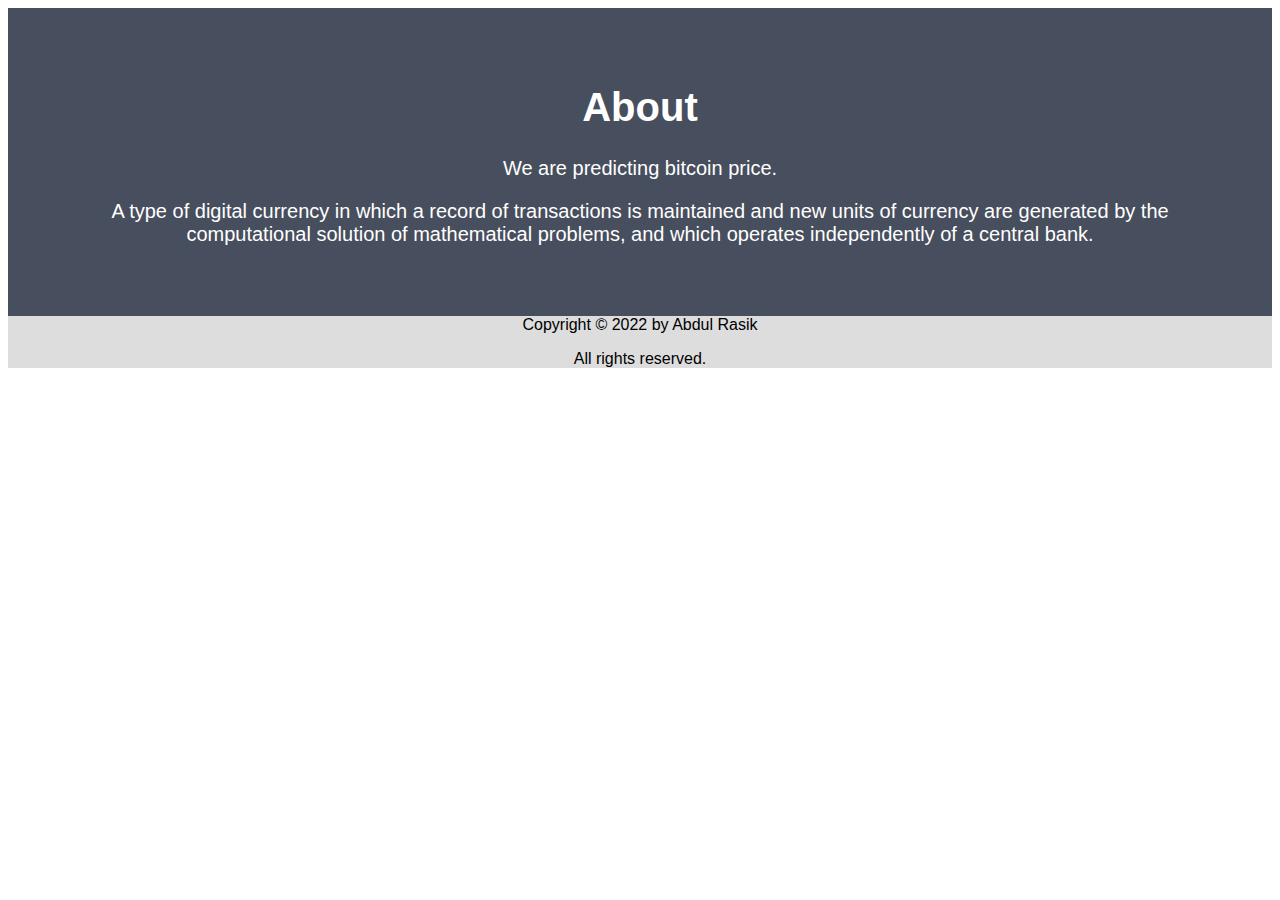
<file: templates/about.html>
<!DOCTYPE html>
<html>
    <head>
        <title>About</title>
    </head>
    <body>
    <div class="about-section">
        <h1>About</h1>
        <p>We are predicting bitcoin price.</p>
        <p>
            A type of digital currency in which a record of transactions is maintained and
            new units of currency are generated by the computational solution of mathematical
            problems, and which operates independently of a central bank.
        </p>
    </div>
    <style>
    .about-section{
           padding: 50px;
           text-align: center;
           background-color: #474e5d;
           color: white;
           font-size: 20px;
           font-family: -apple-system, BlinkMacSystemFont, 'Segoe UI', Roboto, Oxygen, Ubuntu, Cantarell, 'Open Sans', 'Helvetica Neue', sans-serif;
           font-weight: lighter;
    }
    </style>
    <div class="foot">
        <footer>
            <center>
                Copyright &copy 2022 by Abdul Rasik
                <p>All rights reserved.</p>
            </center>
        </footer>
    </div> 
    
    <style>
        .foot{
            background-color: #ddd;
            font-family: 'Franklin Gothic Medium', 'Arial Narrow', Arial, sans-serif;
        }
    </style>
    </body>
</html>
</file>
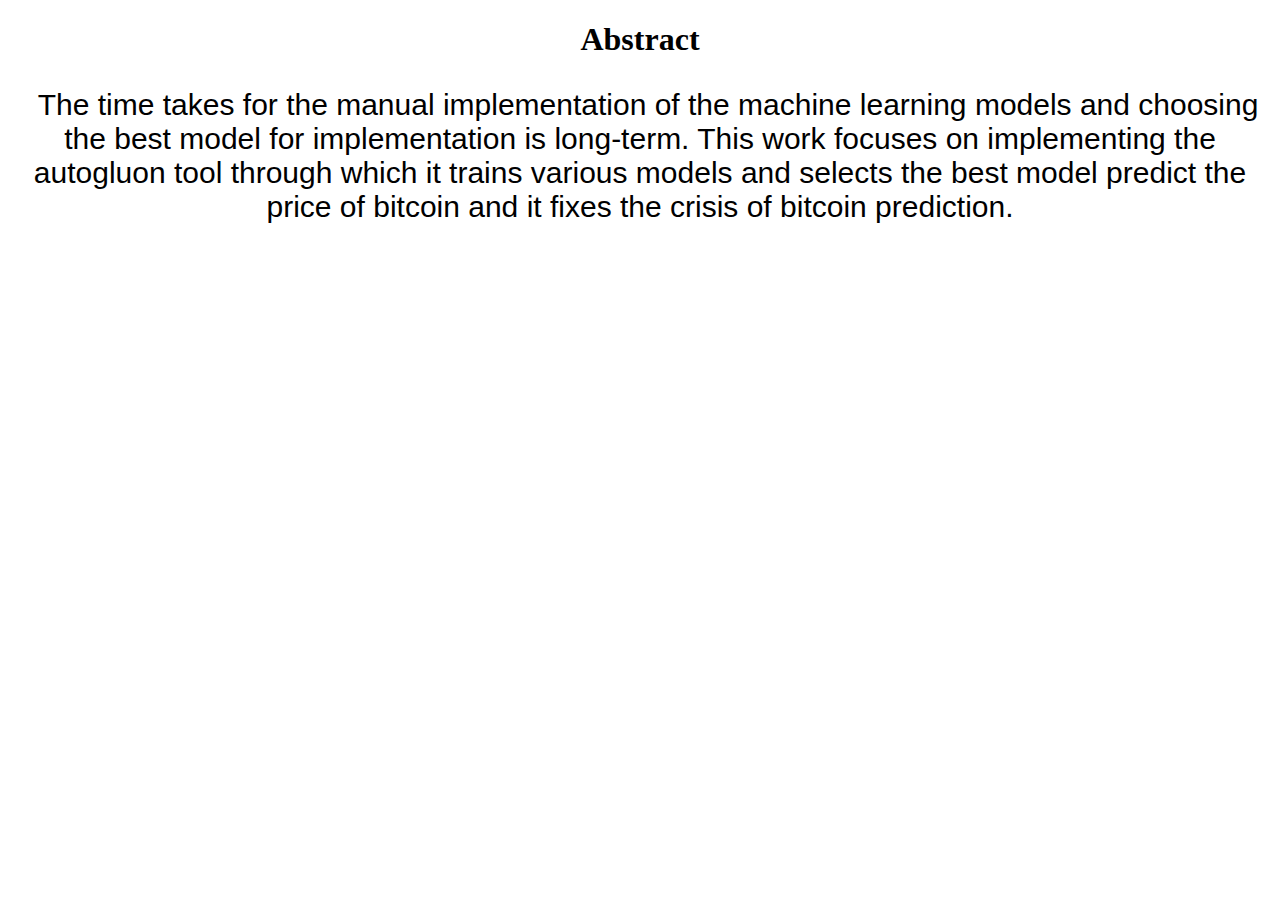
<file: templates/home.html>
<!DOCTYPE html>
<html>
    <head>
        <title>
            Abstract
        </title>
    </head>
    <body>
        <center><h1>Abstract</h1></center>
<div class="middle">
    
    <p>&nbsp The time takes for the manual implementation of the machine 
        learning models and choosing the best model for implementation 
        is long-term. This work focuses on implementing the autogluon 
        tool through which it trains various models and selects the best
        model predict the price of bitcoin and it fixes the crisis of bitcoin prediction.</p>
</div>

<style>
    .middle{
        font-size: 30px;
        font-family: -apple-system, BlinkMacSystemFont, 'Segoe UI', Roboto, Oxygen, Ubuntu, Cantarell, 'Open Sans', 'Helvetica Neue', sans-serif;
        font-weight: lighter;
        text-align: center;
    }
</style>
    </body>
</html>
</file>
